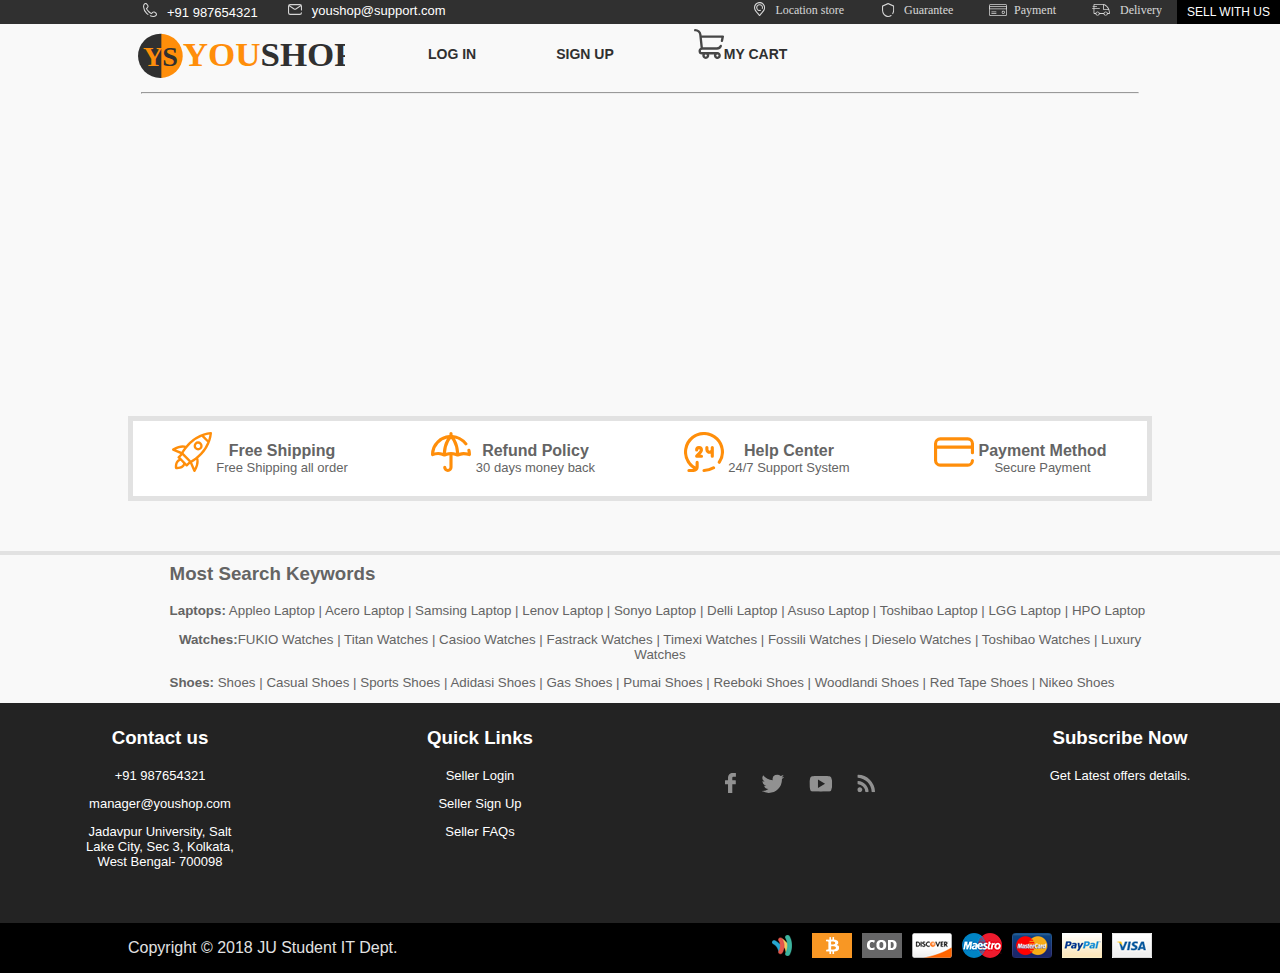
<file: index.html>
<!DOCTYPE html>
<html lang="en">
<head>
    <meta charset="UTF-8">
    <meta name="viewport" content="width=device-width, initial-scale=1.0">
    <title> 
        YOU SHOP
    </title> 
      
    <!-- add icon link -->
    <link rel = "icon" href ="resource/logo_main.png" 
    type = "image/x-icon"> 

    <link rel="stylesheet" href="style/style.css">
</head>
<body id="body_gradient">
    <!--        TOP NAVIGATION BAR --------------------------------------    -->
    <div class="topnav">
        <div class="topnav_right">
            <a class="active" href="#sell_with_us">SELL WITH US</a>
            <a href="#delivry"><img src="resource/delivery_img.svg"></a>
            <a href="#payment"><img src="resource/payment_img.svg"></a>
            <a href="#guarentee"><img src="resource/guarentee_img.svg"></a>
            <a href="#location"><img src="resource/location_img.svg"></a>
        </div>
        <div class="topnav_left">
            <a href="#home"><img src="resource/phone-call.svg"><p style="display:inline;padding-left:10px" >+91 987654321</p></a>
            <a href="#delivry"><img src="resource/email.svg"><p style="display:inline;padding-left:10px">youshop@support.com</p></a>
        </div>
    </div>
    <!--        TOP NAVIGATION BAR END ------------------------------------    -->
    
    <!--        HEADER --------------------------------------------    -->
    
        <div class="container">
            <div class="logo">
               <a href="index.html"><img src="resource/logo_text.svg" alt="logo"></a>
            </div>
            <div class="navbar">
                <div class="icon-bar" onclick="Show()">
                    <i></i>
                    <i></i>
                    <i></i>
                </div>
                <ul id="nav-lists">
                    <li class="close"><span onclick="Hide()">×</span></li>
                    <li><a href="login.html">LOG IN</a></li>
                    <li><a href="signup.html">SIGN UP</a></li>
                    <li><a href="#"><img src="resource/shopping-cart.svg" alt="cart">MY CART</a></li>
                </ul>
            </div>
        </div>
        
      <hr style="margin-left: 11%;margin-right: 11%;">
     
    
    
      <!--        HEADER END --------------------------------------    -->
    
      <!--        ------------ BODY START ------------------------------------   -->


      <p><br></p><p><br></p><p><br></p><p><br></p><p><br></p><p><br></p><p><br></p><p><br></p><p><br></p>





    <!--        ------------ BODY END ------------------------------------    -->
    <center>
        <div class="bottom_information">
            <div class="bottom_information_row">
                <div class="bottom_information_column">
                  <img width="40px" height="40px" src="resource/Symbol 11 – 13.svg">
                  <p style="display:inline-block; font-weight: bold; color: #646464;">Free Shipping
                    <span style="display:block; font-weight: normal;font-size: small;">Free Shipping all order</span>
                  </p>
                  
                </div>
                <div class="bottom_information_column">
                    <img width="40px" height="40px" src="resource/Symbol 10 – 13.svg">
                    <p style="display:inline-block; font-weight: bold; color: #646464;">Refund Policy
                        <span style="display:block; font-weight: normal;font-size: small;">30 days money back</span>
                      </p>
                </div>
                <div class="bottom_information_column">
                    <img width="40px" height="40px" src="resource/Symbol 9 – 13.svg">
                    <p style="display:inline-block; font-weight: bold; color: #646464;">Help Center
                        <span style="display:block; font-weight: normal;font-size: small;">24/7 Support System</span>
                      </p>
                </div>
                <div class="bottom_information_column">
                    <img width="40px" height="40px" src="resource/Symbol 8 – 13.svg">
                    <p style="display:inline-block; font-weight: bold; color: #646464;">Payment Method
                        <span style="display:block; font-weight: normal;font-size: small;">Secure Payment</span>
                      </p>
                </div>
            </div>    
        </div>
        <p><br></p>
        <div class="most_search" style="border: 2px solid #E2E2E2;" >
            <div style="width: 80%;">
            <ul style="list-style: none;margin-top: -25px; ">
                <li style="float: left;"><h3 style="color: #646464">Most Search Keywords</h3></li>
                <li style="float:left;color: #646464;font-size: smaller;"><strong>Laptops:</strong> Appleo Laptop  |  Acero Laptop  |  Samsing Laptop  |  Lenov Laptop  |  Sonyo Laptop  |  Delli Laptop  |  Asuso Laptop  |  Toshibao Laptop  |  LGG Laptop  |  HPO Laptop</p></li>
                <li style="float:left;color: #646464;font-size: smaller;"><strong>Watches:</strong>FUKIO Watches   |  Titan Watches   |  Casioo Watches   |  Fastrack Watches   |  Timexi Watches   |   Fossili Watches   |  Dieselo Watches   |  Toshibao Watches   |  Luxury Watches</p></li>
                <li style="float:left;color: #646464;font-size: smaller;"><strong>Shoes:</strong> Shoes   |  Casual Shoes   |  Sports Shoes  |  Adidasi Shoes   |  Gas Shoes   |  Pumai Shoes   |  Reeboki Shoes   |  Woodlandi Shoes   |  Red Tape Shoes   |  Nikeo Shoes</p></li>
            </ul>
            </div>
        </div>
        
        <div class="bottom_information_footer" >
            <div class="bottom_information__footer_row">
                <div class="bottom_information_footer_column">
                  <h3 style="color: white;">Contact us</h3>
                  <p>+91 987654321</p>
                  <p>manager@youshop.com</p>
                  <p>Jadavpur University, Salt<br>
                     Lake City, Sec 3, Kolkata,<br>
                    West Bengal- 700098</p>
                </div> 
              
                <div class="bottom_information_footer_column">
                    <h3  style="color: white;">Quick Links</h3>
                    <p>Seller Login</p>
                    <p>Seller Sign Up</p>
                    <p>Seller FAQs</p>
                </div>  
                <div class="bottom_information_footer_column">
                    <img src="resource/social_icon.svg" alt="social_icon" style=" width: 150px; height: 150px;">
                  
                </div>  
                <div class="bottom_information_footer_column">
                    <h3  style="color: white;">Subscribe Now</h3>
                    <p>Get Latest offers details.</p>               
                </div>  
            </div>
        </div>
        <footer id="footer">
            <p style="float: left;margin-left: 10%;">Copyright © 2018 JU Student IT Dept.</p>
            <img style="float: right;margin-top: 10px;margin-right: 10%;" src="resource/footer_icon.svg" alt="payment accepted">
        </footer>

    </center>
    <script src="js/script.js"></script>
</body>
</html>
</file>
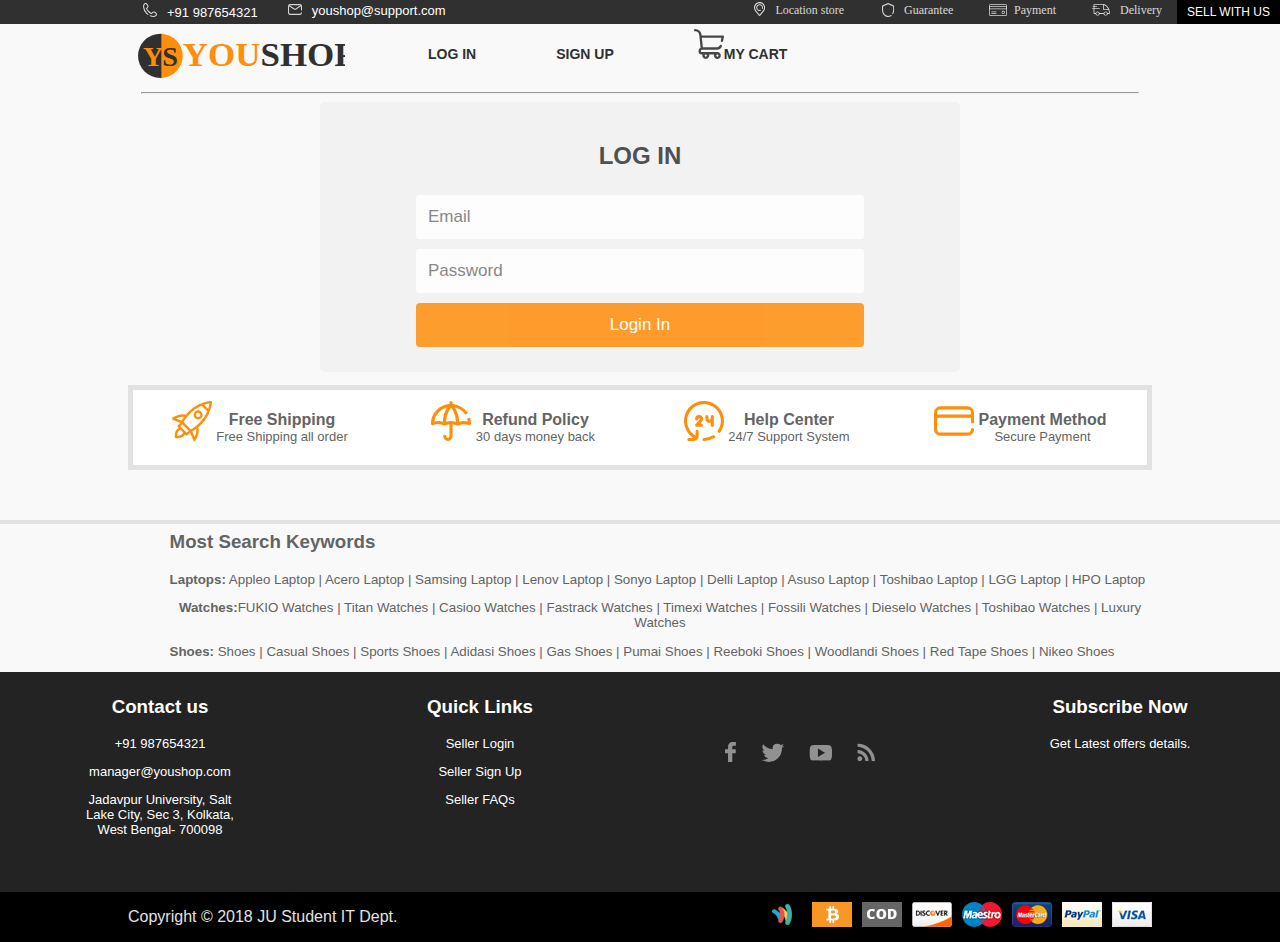
<file: login.html>
<!DOCTYPE html>
<html lang="en">
<head>
    <meta charset="UTF-8">
    <meta name="viewport" content="width=device-width, initial-scale=1.0">
    <title> 
        YOU SHOP
    </title> 
      
    <!-- add icon link -->
    <link rel = "icon" href ="resource/logo_main.png" 
    type = "image/x-icon"> 

    <link rel="stylesheet" href="style/style.css">
</head>
<body>
    <!--        TOP NAVIGATION BAR --------------------------------------    -->
    <div class="topnav">
        <div class="topnav_right">
            <a class="active" href="#sell_with_us">SELL WITH US</a>
            <a href="#delivry"><img src="resource/delivery_img.svg"></a>
            <a href="#payment"><img src="resource/payment_img.svg"></a>
            <a href="#guarentee"><img src="resource/guarentee_img.svg"></a>
            <a href="#location"><img src="resource/location_img.svg"></a>
        </div>
        <div class="topnav_left">
            <a href="#home"><img src="resource/phone-call.svg"><p style="display:inline;padding-left:10px" >+91 987654321</p></a>
            <a href="#delivry"><img src="resource/email.svg"><p style="display:inline;padding-left:10px">youshop@support.com</p></a>
        </div>
    </div>
    <!--        TOP NAVIGATION BAR END ------------------------------------    -->
    
    <!--        HEADER --------------------------------------------    -->
    
        <div class="container">
            <div class="logo">
               <a href="index.html"><img src="resource/logo_text.svg" alt="logo"></a>
            </div>
            <div class="navbar">
                <div class="icon-bar" onclick="Show()">
                    <i></i>
                    <i></i>
                    <i></i>
                </div>
                <ul id="nav-lists">
                    <li class="close"><span onclick="Hide()">×</span></li>
                    <li><a href="login.html">LOG IN</a></li>
                    <li><a href="signup.html">SIGN UP</a></li>
                    <li><a href="#"><img src="resource/shopping-cart.svg" alt="cart">MY CART</a></li>
                </ul>
            </div>
        </div>
        
      <hr style="margin-left: 11%;margin-right: 11%;">
     
    
    
      <!--        HEADER END --------------------------------------    -->
    
      <!--        ------------ BODY START ------------------------------------   -->

      <center>
      
      <div class="container_login">
        <form  action="login_action_page.php" method="post">
          <div class="row_login">
            <h2 style="text-align:center ;color: rgb(80, 80, 80);">LOG IN</h2>
            <div class="col_login">
                <input id="container_login_email" type="text" name="uname" placeholder="Email" required>
                <input id="container_login_pass" type="password" name="password" placeholder="Password" required>
                <input onclick="otp()" id="container_login_sub" type="submit" value="Login In">
            </div>
          </div>
        </form>
      </div>
      </center>




    <!--        ------------ BODY END ------------------------------------    -->
    <center>
        <div class="bottom_information">
            <div class="bottom_information_row">
                <div class="bottom_information_column">
                  <img width="40px" height="40px" src="resource/Symbol 11 – 13.svg">
                  <p style="display:inline-block; font-weight: bold; color: #646464;">Free Shipping
                    <span style="display:block; font-weight: normal;font-size: small;">Free Shipping all order</span>
                  </p>
                  
                </div>
                <div class="bottom_information_column">
                    <img width="40px" height="40px" src="resource/Symbol 10 – 13.svg">
                    <p style="display:inline-block; font-weight: bold; color: #646464;">Refund Policy
                        <span style="display:block; font-weight: normal;font-size: small;">30 days money back</span>
                      </p>
                </div>
                <div class="bottom_information_column">
                    <img width="40px" height="40px" src="resource/Symbol 9 – 13.svg">
                    <p style="display:inline-block; font-weight: bold; color: #646464;">Help Center
                        <span style="display:block; font-weight: normal;font-size: small;">24/7 Support System</span>
                      </p>
                </div>
                <div class="bottom_information_column">
                    <img width="40px" height="40px" src="resource/Symbol 8 – 13.svg">
                    <p style="display:inline-block; font-weight: bold; color: #646464;">Payment Method
                        <span style="display:block; font-weight: normal;font-size: small;">Secure Payment</span>
                      </p>
                </div>
            </div>    
        </div>
        <p><br></p>
        <div class="most_search" style="border: 2px solid #E2E2E2;" >
            <div style="width: 80%;">
            <ul style="list-style: none;margin-top: -25px; ">
                <li style="float: left;"><h3 style="color: #646464">Most Search Keywords</h3></li>
                <li style="float:left;color: #646464;font-size: smaller;"><strong>Laptops:</strong> Appleo Laptop  |  Acero Laptop  |  Samsing Laptop  |  Lenov Laptop  |  Sonyo Laptop  |  Delli Laptop  |  Asuso Laptop  |  Toshibao Laptop  |  LGG Laptop  |  HPO Laptop</p></li>
                <li style="float:left;color: #646464;font-size: smaller;"><strong>Watches:</strong>FUKIO Watches   |  Titan Watches   |  Casioo Watches   |  Fastrack Watches   |  Timexi Watches   |   Fossili Watches   |  Dieselo Watches   |  Toshibao Watches   |  Luxury Watches</p></li>
                <li style="float:left;color: #646464;font-size: smaller;"><strong>Shoes:</strong> Shoes   |  Casual Shoes   |  Sports Shoes  |  Adidasi Shoes   |  Gas Shoes   |  Pumai Shoes   |  Reeboki Shoes   |  Woodlandi Shoes   |  Red Tape Shoes   |  Nikeo Shoes</p></li>
            </ul>
            </div>
        </div>
        
        <div class="bottom_information_footer" >
            <div class="bottom_information__footer_row">
                <div class="bottom_information_footer_column">
                  <h3 style="color: white;">Contact us</h3>
                  <p>+91 987654321</p>
                  <p>manager@youshop.com</p>
                  <p>Jadavpur University, Salt<br>
                     Lake City, Sec 3, Kolkata,<br>
                    West Bengal- 700098</p>
                </div> 
              
                <div class="bottom_information_footer_column">
                    <h3  style="color: white;">Quick Links</h3>
                    <p>Seller Login</p>
                    <p>Seller Sign Up</p>
                    <p>Seller FAQs</p>
                </div>  
                <div class="bottom_information_footer_column">
                    <img src="resource/social_icon.svg" alt="social_icon" style=" width: 150px; height: 150px;">
                </div>  
                <div class="bottom_information_footer_column">
                    <h3  style="color: white;">Subscribe Now</h3>
                    <p>Get Latest offers details.</p>               
                </div>  
            </div>
        </div>
        <footer id="footer">
            <p style="float: left;margin-left: 10%;">Copyright © 2018 JU Student IT Dept.</p>
            <img style="float: right;margin-top: 10px;margin-right: 10%;" src="resource/footer_icon.svg" alt="payment accepted">
        </footer>

    </center>
    <script src="js/script.js"></script>
    <script>
        var x6 = document.getElementById("container_login_email");
        var x7 = document.getElementById("container_login_pass");
        var x8 = document.getElementById("container_login_sub");
        function Show() {
            navList.classList.add("_Menus-show");
            x6.style.visibility="hidden";
            x7.style.visibility="hidden";
            x8.style.visibility = "hidden";
        }

        function Hide(){
            navList.classList.remove("_Menus-show");
            x6.style.visibility = "visible";
            x7.style.visibility = "visible";
            x8.style.visibility = "visible";
        }

    </script>
</body>
</html>
</file>
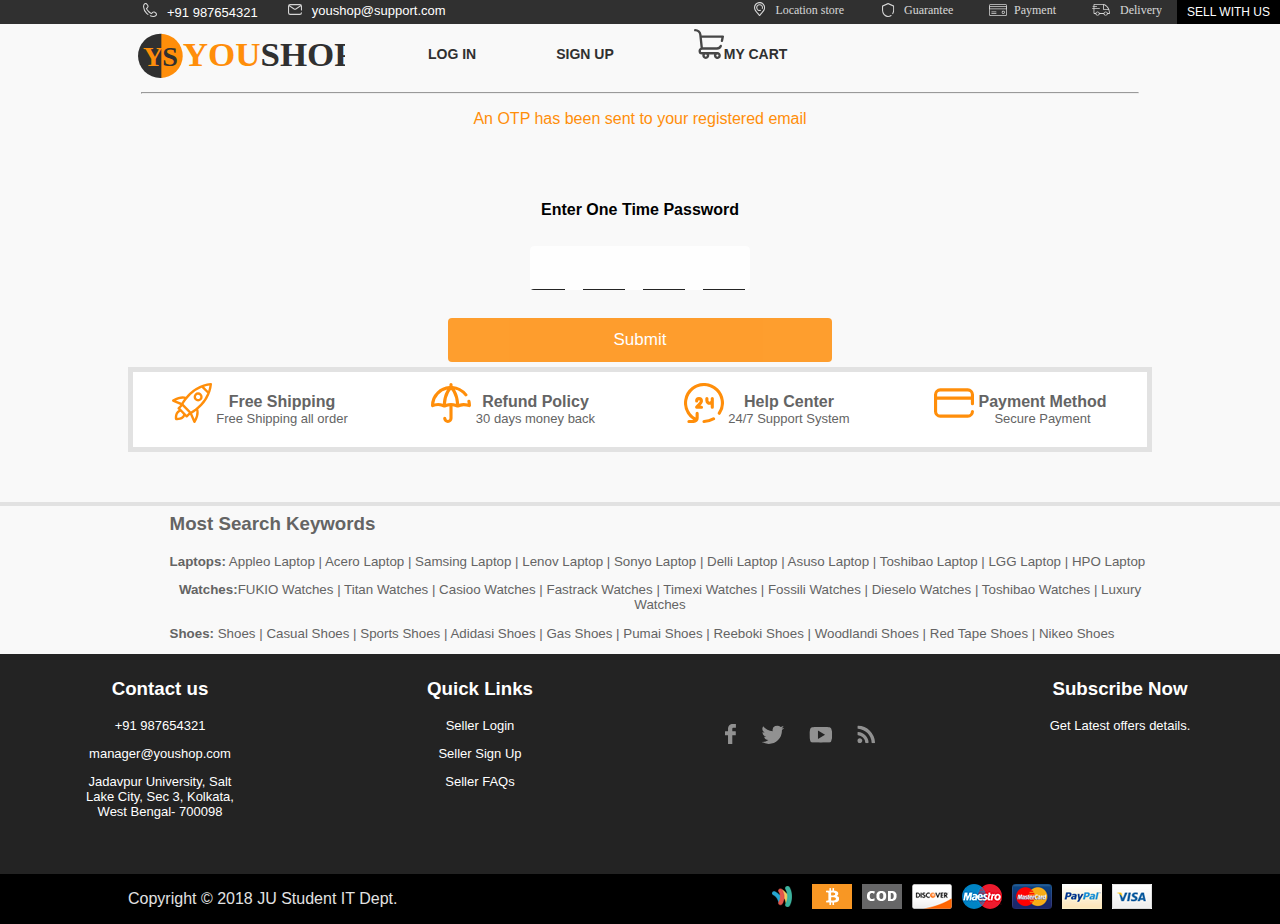
<file: otp.html>
<!DOCTYPE html>
<html lang="en">
<head>
    <meta charset="UTF-8">
    <meta name="viewport" content="width=device-width, initial-scale=1.0">
    <title> 
        YOU SHOP
    </title> 
      
    <!-- add icon link -->
    <link rel = "icon" href ="resource/logo_main.png" 
    type = "image/x-icon"> 

    <link rel="stylesheet" href="style/style.css">
    <style>
    #partitioned {
  padding-left: 15px;
  letter-spacing: 42px;
  background-image: linear-gradient(to left, black 70%, rgba(255, 255,255,0) 0%);
  background-position: bottom;
  background-size: 60px 1px;
  background-repeat: repeat-x;
  background-position-x: 35px;
  width: 220px;
}

input[type=submit] {
  background-color: #FF8E0A;
  color: white;
  cursor: pointer;
  width: 30%;
}

input[type=submit]:hover {
  background-color: rgb(255, 123, 0);
}

    </style>
</head>
<body>
    <!--        TOP NAVIGATION BAR --------------------------------------    -->
    <div class="topnav">
        <div class="topnav_right">
            <a class="active" href="#sell_with_us">SELL WITH US</a>
            <a href="#delivry"><img src="resource/delivery_img.svg"></a>
            <a href="#payment"><img src="resource/payment_img.svg"></a>
            <a href="#guarentee"><img src="resource/guarentee_img.svg"></a>
            <a href="#location"><img src="resource/location_img.svg"></a>
        </div>
        <div class="topnav_left">
            <a href="#home"><img src="resource/phone-call.svg"><p style="display:inline;padding-left:10px" >+91 987654321</p></a>
            <a href="#delivry"><img src="resource/email.svg"><p style="display:inline;padding-left:10px">youshop@support.com</p></a>
        </div>
    </div>
    <!--        TOP NAVIGATION BAR END ------------------------------------    -->
    
    <!--        HEADER --------------------------------------------    -->
    
        <div class="container">
            <div class="logo">
               <a href="index.html"><img src="resource/logo_text.svg" alt="logo"></a>
            </div>
            <div class="navbar">
                <div class="icon-bar" onclick="Show()">
                    <i></i>
                    <i></i>
                    <i></i>
                </div>
                <ul id="nav-lists">
                    <li class="close"><span onclick="Hide()">×</span></li>
                    <li><a href="login.html">LOG IN</a></li>
                    <li><a href="signup.html">SIGN UP</a></li>
                    <li><a href="#"><img src="resource/shopping-cart.svg" alt="cart">MY CART</a></li>
                </ul>
            </div>
        </div>
        
      <hr style="margin-left: 11%;margin-right: 11%;">
     
    
    
      <!--        HEADER END --------------------------------------    -->
    
      <!--        ------------ BODY START ------------------------------------   -->


          <center>
      <p style="color:#FF8E0A">An OTP has been sent to your registered email</p>
      <br><br>
      <div class="otpBox"><h4>Enter One Time Password</h4></div>
      <form action="otp.php" method="post">
          <input align="center" id="partitioned" name="otp" type="text" maxlength="4" />
          <br><br>
          <input onclick="index()" type="submit" align="center" value="Submit"/>
      </form>
      </center>



    <!--        ------------ BODY END ------------------------------------    -->
    <center>
        <div class="bottom_information">
            <div class="bottom_information_row">
                <div class="bottom_information_column">
                  <img width="40px" height="40px" src="resource/Symbol 11 – 13.svg">
                  <p style="display:inline-block; font-weight: bold; color: #646464;">Free Shipping
                    <span style="display:block; font-weight: normal;font-size: small;">Free Shipping all order</span>
                  </p>
                  
                </div>
                <div class="bottom_information_column">
                    <img width="40px" height="40px" src="resource/Symbol 10 – 13.svg">
                    <p style="display:inline-block; font-weight: bold; color: #646464;">Refund Policy
                        <span style="display:block; font-weight: normal;font-size: small;">30 days money back</span>
                      </p>
                </div>
                <div class="bottom_information_column">
                    <img width="40px" height="40px" src="resource/Symbol 9 – 13.svg">
                    <p style="display:inline-block; font-weight: bold; color: #646464;">Help Center
                        <span style="display:block; font-weight: normal;font-size: small;">24/7 Support System</span>
                      </p>
                </div>
                <div class="bottom_information_column">
                    <img width="40px" height="40px" src="resource/Symbol 8 – 13.svg">
                    <p style="display:inline-block; font-weight: bold; color: #646464;">Payment Method
                        <span style="display:block; font-weight: normal;font-size: small;">Secure Payment</span>
                      </p>
                </div>
            </div>    
        </div>
        <p><br></p>
        <div class="most_search" style="border: 2px solid #E2E2E2;" >
            <div style="width: 80%;">
            <ul style="list-style: none;margin-top: -25px; ">
                <li style="float: left;"><h3 style="color: #646464">Most Search Keywords</h3></li>
                <li style="float:left;color: #646464;font-size: smaller;"><strong>Laptops:</strong> Appleo Laptop  |  Acero Laptop  |  Samsing Laptop  |  Lenov Laptop  |  Sonyo Laptop  |  Delli Laptop  |  Asuso Laptop  |  Toshibao Laptop  |  LGG Laptop  |  HPO Laptop</p></li>
                <li style="float:left;color: #646464;font-size: smaller;"><strong>Watches:</strong>FUKIO Watches   |  Titan Watches   |  Casioo Watches   |  Fastrack Watches   |  Timexi Watches   |   Fossili Watches   |  Dieselo Watches   |  Toshibao Watches   |  Luxury Watches</p></li>
                <li style="float:left;color: #646464;font-size: smaller;"><strong>Shoes:</strong> Shoes   |  Casual Shoes   |  Sports Shoes  |  Adidasi Shoes   |  Gas Shoes   |  Pumai Shoes   |  Reeboki Shoes   |  Woodlandi Shoes   |  Red Tape Shoes   |  Nikeo Shoes</p></li>
            </ul>
            </div>
        </div>
        
        <div class="bottom_information_footer" >
            <div class="bottom_information__footer_row">
                <div class="bottom_information_footer_column">
                  <h3 style="color: white;">Contact us</h3>
                  <p>+91 987654321</p>
                  <p>manager@youshop.com</p>
                  <p>Jadavpur University, Salt<br>
                     Lake City, Sec 3, Kolkata,<br>
                    West Bengal- 700098</p>
                </div> 
              
                <div class="bottom_information_footer_column">
                    <h3  style="color: white;">Quick Links</h3>
                    <p>Seller Login</p>
                    <p>Seller Sign Up</p>
                    <p>Seller FAQs</p>
                </div>  
                <div class="bottom_information_footer_column">
                    <img src="resource/social_icon.svg" alt="social_icon" style=" width: 150px; height: 150px;">
                </div>  
                <div class="bottom_information_footer_column">
                    <h3  style="color: white;">Subscribe Now</h3>
                    <p>Get Latest offers details.</p>               
                </div>  
            </div>
        </div>
        <footer id="footer">
            <p style="float: left;margin-left: 10%;">Copyright © 2018 JU Student IT Dept.</p>
            <img style="float: right;margin-top: 10px;margin-right: 10%;" src="resource/footer_icon.svg" alt="payment accepted">
        </footer>

    </center>
    <script src="js/script.js"></script>
</body>
</html>
</file>
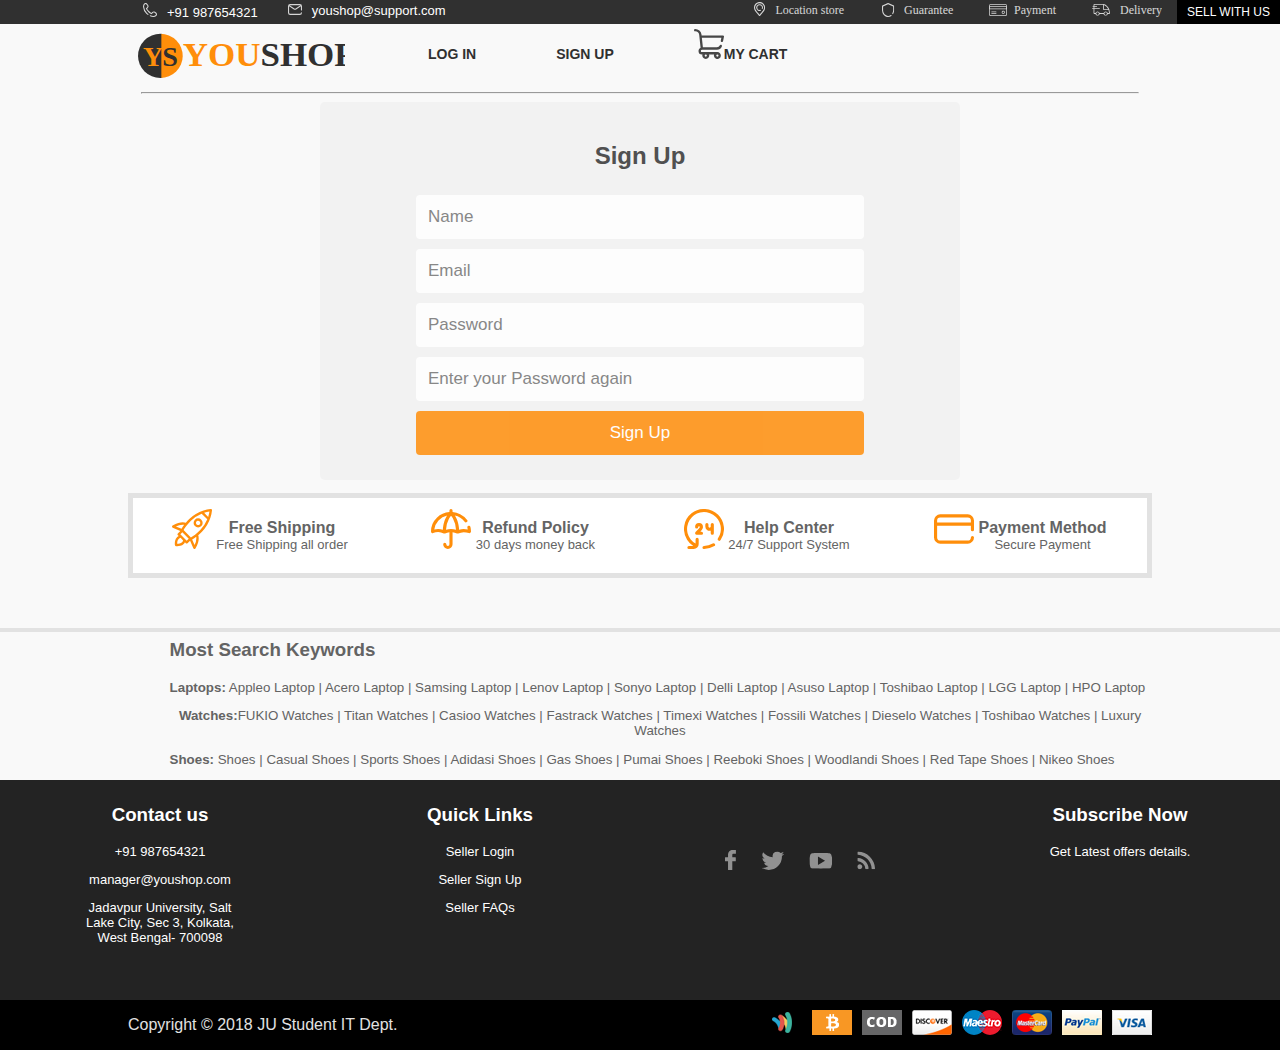
<file: signup.html>
<!DOCTYPE html>
<html lang="en">
<head>
    <meta charset="UTF-8">
    <meta name="viewport" content="width=device-width, initial-scale=1.0">
    <title> 
        YOU SHOP
    </title> 
      
    <!-- add icon link -->
    <link rel = "icon" href ="resource/logo_main.png" 
    type = "image/x-icon"> 
    <link rel="stylesheet" href="style/style.css">
    
</head>
<body>
    <!--        TOP NAVIGATION BAR --------------------------------------    -->
    <div class="topnav">
        <div class="topnav_right">
            <a class="active" href="#sell_with_us">SELL WITH US</a>
            <a href="#delivry"><img src="resource/delivery_img.svg"></a>
            <a href="#payment"><img src="resource/payment_img.svg"></a>
            <a href="#guarentee"><img src="resource/guarentee_img.svg"></a>
            <a href="#location"><img src="resource/location_img.svg"></a>
        </div>
        <div class="topnav_left">
            <a href="#home"><img src="resource/phone-call.svg"><p style="display:inline;padding-left:10px" >+91 987654321</p></a>
            <a href="#delivry"><img src="resource/email.svg"><p style="display:inline;padding-left:10px">youshop@support.com</p></a>
        </div>
    </div>
    <!--        TOP NAVIGATION BAR END ------------------------------------    -->
    
    <!--        HEADER --------------------------------------------    -->
    
        <div class="container">
            <div class="logo">
               <a href="index.html"><img src="resource/logo_text.svg" alt="logo"></a>
            </div>
            <div class="navbar">
                <div class="icon-bar" onclick="Show()">
                    <i></i>
                    <i></i>
                    <i></i>
                </div>
                <ul id="nav-lists">
                    <li class="close"><span onclick="Hide()">×</span></li>
                    <li><a href="login.html">LOG IN</a></li>
                    <li><a href="signup.html">SIGN UP</a></li>
                    <li><a href="#"><img src="resource/shopping-cart.svg" alt="cart">MY CART</a></li>
                </ul>
            </div>
        </div>
        
      <hr style="margin-left: 11%;margin-right: 11%;">
     
    
    
      <!--        HEADER END --------------------------------------    -->
    
      <!--        ------------ BODY START ------------------------------------   -->

      <center>
        <div class="container_signup">
            <form  action="action_page.php" method="post">
              <div class="row_signup">
                <h2 style="text-align:center ;color: rgb(80, 80, 80);">Sign Up </h2>
                <div class="col_signup">
                    <input id="container_signup_name" type="text"  name="Name" placeholder="Name" required>
                    <input id="container_signup_email" type="text" name="uname" placeholder="Email" required>
                    <input id="container_signup_pass" type="password" name="password" placeholder="Password" required>
                    <input id="container_signup_cpass" type="password" name="password1" placeholder="Enter your Password again" required>
                    <input onclick="otp()" id="container_signup_sub" type="submit" value="Sign Up">
                </div>
              </div>
            </form>
          </div>
      </center>




    <!--        ------------ BODY END ------------------------------------    -->
    <center>
        <div class="bottom_information">
            <div class="bottom_information_row">
                <div class="bottom_information_column">
                  <img width="40px" height="40px" src="resource/Symbol 11 – 13.svg">
                  <p style="display:inline-block; font-weight: bold; color: #646464;">Free Shipping
                    <span style="display:block; font-weight: normal;font-size: small;">Free Shipping all order</span>
                  </p>
                  
                </div>
                <div class="bottom_information_column">
                    <img width="40px" height="40px" src="resource/Symbol 10 – 13.svg">
                    <p style="display:inline-block; font-weight: bold; color: #646464;">Refund Policy
                        <span style="display:block; font-weight: normal;font-size: small;">30 days money back</span>
                      </p>
                </div>
                <div class="bottom_information_column">
                    <img width="40px" height="40px" src="resource/Symbol 9 – 13.svg">
                    <p style="display:inline-block; font-weight: bold; color: #646464;">Help Center
                        <span style="display:block; font-weight: normal;font-size: small;">24/7 Support System</span>
                      </p>
                </div>
                <div class="bottom_information_column">
                    <img width="40px" height="40px" src="resource/Symbol 8 – 13.svg">
                    <p style="display:inline-block; font-weight: bold; color: #646464;">Payment Method
                        <span style="display:block; font-weight: normal;font-size: small;">Secure Payment</span>
                      </p>
                </div>
            </div>    
        </div>
        <p><br></p>
        <div class="most_search" style="border: 2px solid #E2E2E2;" >
            <div style="width: 80%;">
            <ul style="list-style: none;margin-top: -25px; ">
                <li style="float: left;"><h3 style="color: #646464">Most Search Keywords</h3></li>
                <li style="float:left;color: #646464;font-size: smaller;"><strong>Laptops:</strong> Appleo Laptop  |  Acero Laptop  |  Samsing Laptop  |  Lenov Laptop  |  Sonyo Laptop  |  Delli Laptop  |  Asuso Laptop  |  Toshibao Laptop  |  LGG Laptop  |  HPO Laptop</p></li>
                <li style="float:left;color: #646464;font-size: smaller;"><strong>Watches:</strong>FUKIO Watches   |  Titan Watches   |  Casioo Watches   |  Fastrack Watches   |  Timexi Watches   |   Fossili Watches   |  Dieselo Watches   |  Toshibao Watches   |  Luxury Watches</p></li>
                <li style="float:left;color: #646464;font-size: smaller;"><strong>Shoes:</strong> Shoes   |  Casual Shoes   |  Sports Shoes  |  Adidasi Shoes   |  Gas Shoes   |  Pumai Shoes   |  Reeboki Shoes   |  Woodlandi Shoes   |  Red Tape Shoes   |  Nikeo Shoes</p></li>
            </ul>
            </div>
        </div>
        
        <div class="bottom_information_footer" >
            <div class="bottom_information__footer_row">
                <div class="bottom_information_footer_column">
                  <h3 style="color: white;">Contact us</h3>
                  <p>+91 987654321</p>
                  <p>manager@youshop.com</p>
                  <p>Jadavpur University, Salt<br>
                     Lake City, Sec 3, Kolkata,<br>
                    West Bengal- 700098</p>
                </div> 
              
                <div class="bottom_information_footer_column">
                    <h3  style="color: white;">Quick Links</h3>
                    <p>Seller Login</p>
                    <p>Seller Sign Up</p>
                    <p>Seller FAQs</p>
                </div>  
                <div class="bottom_information_footer_column">
                    <img src="resource/social_icon.svg" alt="social_icon" style=" width: 150px; height: 150px;">
                </div>  
                <div class="bottom_information_footer_column">
                    <h3  style="color: white;">Subscribe Now</h3>
                    <p>Get Latest offers details.</p>               
                </div>  
            </div>
        </div>
        <footer id="footer">
            <p style="float: left;margin-left: 10%;">Copyright © 2018 JU Student IT Dept.</p>
            <img style="float: right;margin-top: 10px;margin-right: 10%;" src="resource/footer_icon.svg" alt="payment accepted">
        </footer>

    </center>
    <script src="js/script.js"></script>
</body>
</html>
</file>
<file: style/style.css>
body {
    margin: 0;
    font-family: Arial, Helvetica, sans-serif;
    background: linear-gradient(to right,#F9F9F9,#F9F9F9);
  }
  
  /*topnav bar start---------------------------*/
  .topnav {
    overflow: hidden;
    background-color: #303030;
  }
  
  .topnav_left{
      margin-left: 10%;
  }
  .topnav_left a {
    float: left;
    color: #FFFFFF;
    text-align: center;
    padding: 3px 15px;
    text-decoration: none;
    font-size: 13px;
  }

  .topnav_right a {
    float: right;
    color: #FFFFFF;
    text-align: center;
    padding: 1px 15px;
    text-decoration: none;
    font-size: 12px;
  }
  
  .topnav a.active {
    background-color: #000000;
    padding-top: 5px;
    padding-bottom: 5px;
    padding-left: 10px;
    padding-right: 10px;
    color: white;
  }
  @media screen and (max-width: 982px) {
    
    .topnav{
      display: none;
      visibility: hidden;
    }
    
  }
  /*topnav bar end---------------------------------*/

  /*header start-----------------------------------*/
  *,
*::before,
*::after {
  box-sizing: border-box;
  -webkit-box-sizing: border-box;
}

.container {
  margin-left: 10%;
  margin-right: 10%;
  height: 60px;
  display: -webkit-box;
  display: -ms-flexbox;
  display: flex;
  -ms-flex-wrap: wrap;
  flex-wrap: wrap;
  -webkit-box-align: center;
  -ms-flex-align: center;
  align-items: center;
  overflow: hidden;
}

.container .logo {
  width: 250px;
  padding: 0 10px;
  overflow: hidden;
}

.container .logo a {
  display: -webkit-box;
  display: -ms-flexbox;
  display: flex;
  -ms-flex-wrap: wrap;
  flex-wrap: wrap;
  -webkit-box-align: center;
  -ms-flex-align: center;
  align-items: center;
  height: 60px;
}

.container .logo a img {
  max-width: 90%;
  max-height: 60px;
}

.container .navbar {
  display: -webkit-box;
  display: -ms-flexbox;
  display: flex;
  -ms-flex-wrap: wrap;
  flex-wrap: wrap;
  -webkit-box-flex: 1;
  -ms-flex: 1;
  flex: 1;
  padding: 0 10px;
}

.container .navbar ul {
  display: -webkit-box;
  display: -ms-flexbox;
  display: flex;
  -ms-flex-wrap: wrap;
  flex-wrap: wrap;
  list-style: none;
  margin: 0;
  padding: 0;
  
}

.container .navbar ul li a {
  font-weight: bold;
  text-decoration: none;
  color: #303030;
  font-size: 14px;
  text-transform: uppercase;
  display: block;
  height: 60px;
  line-height: 60px;
  cursor: pointer;
  padding: 0 40px;
}

.container .navbar ul li a:hover {
  color: #ffffff;
  background-color: #FF8E0A;
  font-size: larger;
  border-radius: 20px;
}

.container .navbar ul .close {
  display: none;
  text-align: right;
  padding: 10px;
}

.container .navbar ul .close span {
  font-size: 40px;
  display: inline-block;
  border: 1px solid #cccccc;
  padding: 0 10px;
  cursor: pointer;
}

.container .navbar .icon-bar {
  padding: 18px 8px;
  width: 50px;
  height: 60px;
  display: none;
  -webkit-box-orient: vertical;
  -webkit-box-direction: normal;
  -ms-flex-direction: column;
  flex-direction: column;
  -webkit-box-pack: justify;
  -ms-flex-pack: justify;
  justify-content: space-between;
  cursor: pointer;
}

.container .navbar .icon-bar i {
  background-color: #FF8E0A;
  border: 2px solid #FF8E0A;
  height: 2px;
}

@media only screen and (max-width: 900px) {
  .container {
    -webkit-box-pack: justify;
    -ms-flex-pack: justify;
    justify-content: space-between;
  }

  .container .logo {
    -webkit-box-flex: 1;
    -ms-flex: 1;
    flex: 1;
  }

  .container .navbar {
    -webkit-box-flex: 0;
    -ms-flex: 0;
    flex: 0;
  }

  .container .navbar ul {
    -ms-flex-wrap: nowrap;
    flex-wrap: nowrap;
    position: fixed;
    left: 100%;
    -webkit-box-orient: vertical;
    -webkit-box-direction: normal;
    -ms-flex-direction: column;
    flex-direction: column;
    background: #ffffff;
    width: 100%;
    height: 100%;
    overflow: auto;
    -webkit-transition: left .3s;
    -o-transition: left .3s;
    transition: left .3s;
  }

  .container .navbar ul li a {
    padding: 10px;
    font-size: 16px;
    height: auto;
    line-height: normal;
    color: #555555;
  }

  .container .navbar ul .close {
    display: block;
  }

  .container .navbar .icon-bar {
    display: -webkit-box;
    display: -ms-flexbox;
    display: flex;
  }

  .container .navbar ._Menus-show {
    left: 0;
    height: 250px;
  }
}

.body {
  max-width: 700px;
  margin: 0 auto;
  padding: 10px;
}
  
  /*Header end--------------------------------------*/


  /* body---------------------------------------------------------------*/

    
/*signup container------------------*/
.container_signup {
  margin: 0 25% 1% 25%; 
  border-radius: 5px;
  background-color: #f2f2f2;
  padding: 20px 0 20px 0;
  z-index: 1;
}
.container_login{
  margin: 0 25% 1% 25%; 
  border-radius: 5px;
  background-color: #f2f2f2;
  padding: 20px 0 20px 0;
  z-index: 1;
}

input,
.btn {
  width: 100%;
  padding: 12px;
  border: none;
  border-radius: 4px;
  margin: 5px 0;
  opacity: 0.85;
  display: inline-block;
  font-size: 17px;
  line-height: 20px;
  text-decoration: none; 
}

input:hover,
.btn:hover {
  opacity: 1;
}


input[type=submit] {
  
  background-color: #FF8E0A;
  color: white;
  cursor: pointer;
}

input[type=submit]:hover {
  background-color: rgb(255, 123, 0);
}

.col_signup {
  align-self: center;
  width: 70%;
  margin: auto;
  padding: 0 0px;
  margin-top: 6px;
}
.row_signup:after {
  content: "";
  display: table;
  clear: both;
}

.col_login {
  align-self: center;
  width: 70%;
  margin: auto;
  padding: 0 0px;
  margin-top: 6px;
}
.row_login:after {
  content: "";
  display: table;
  clear: both;
}

.bottom-container {
  text-align: center;
  
  background-color: #666;
  border-radius: 0px 0px 4px 4px;
}

@media screen and (max-width: 800px) {
  .container_signup {
    margin: 0 15% 1% 15%; 
  }
  .container_login{
    margin: 0 15% 1% 15%;
  }
}
/* signup container END*/



  /*body end ---------------------------------------------*/


  /*bottom information-------------------------------*/
  
  .bottom_information{
    width: 80%;
    border: 5px solid #E2E2E2;
    background-color: #fff;
  }

.bottom_information_column {
  float: left;
  background-color: white;
  padding: 5px;
  width: 25%;
   
}

.bottom_information_row:after {
  content: "";
  display: table;
  clear: both;
}

/* footer ---------------------------*/
.bottom_information_footer{
  width: 100%;
  height: 0px;  
  background: #232323;
}
.bottom_information_footer p{
  color: #fff;
  font-size: small;
}

.bottom_information_footer_column {
float:left;
background: #232323;
padding: 5px;
width: 25%;
height: 220px;
}

.bottom_information_footer_row:after {
content: "";
display: table;
clear: both;
}

#footer {
  clear: both;
  position: relative;
  height: 50px;
  background-color: #000000;
  color: #E2E2E2;
  margin-top: -290px;
}
@media screen and (max-width: 800px) {
  #footer{
    height: 100px;
    align-content: center;

  }
  #footer img{
    width: 300px;
  }
  
}

/*footer end---------------------*/
/* bottom information end*/
</file>
